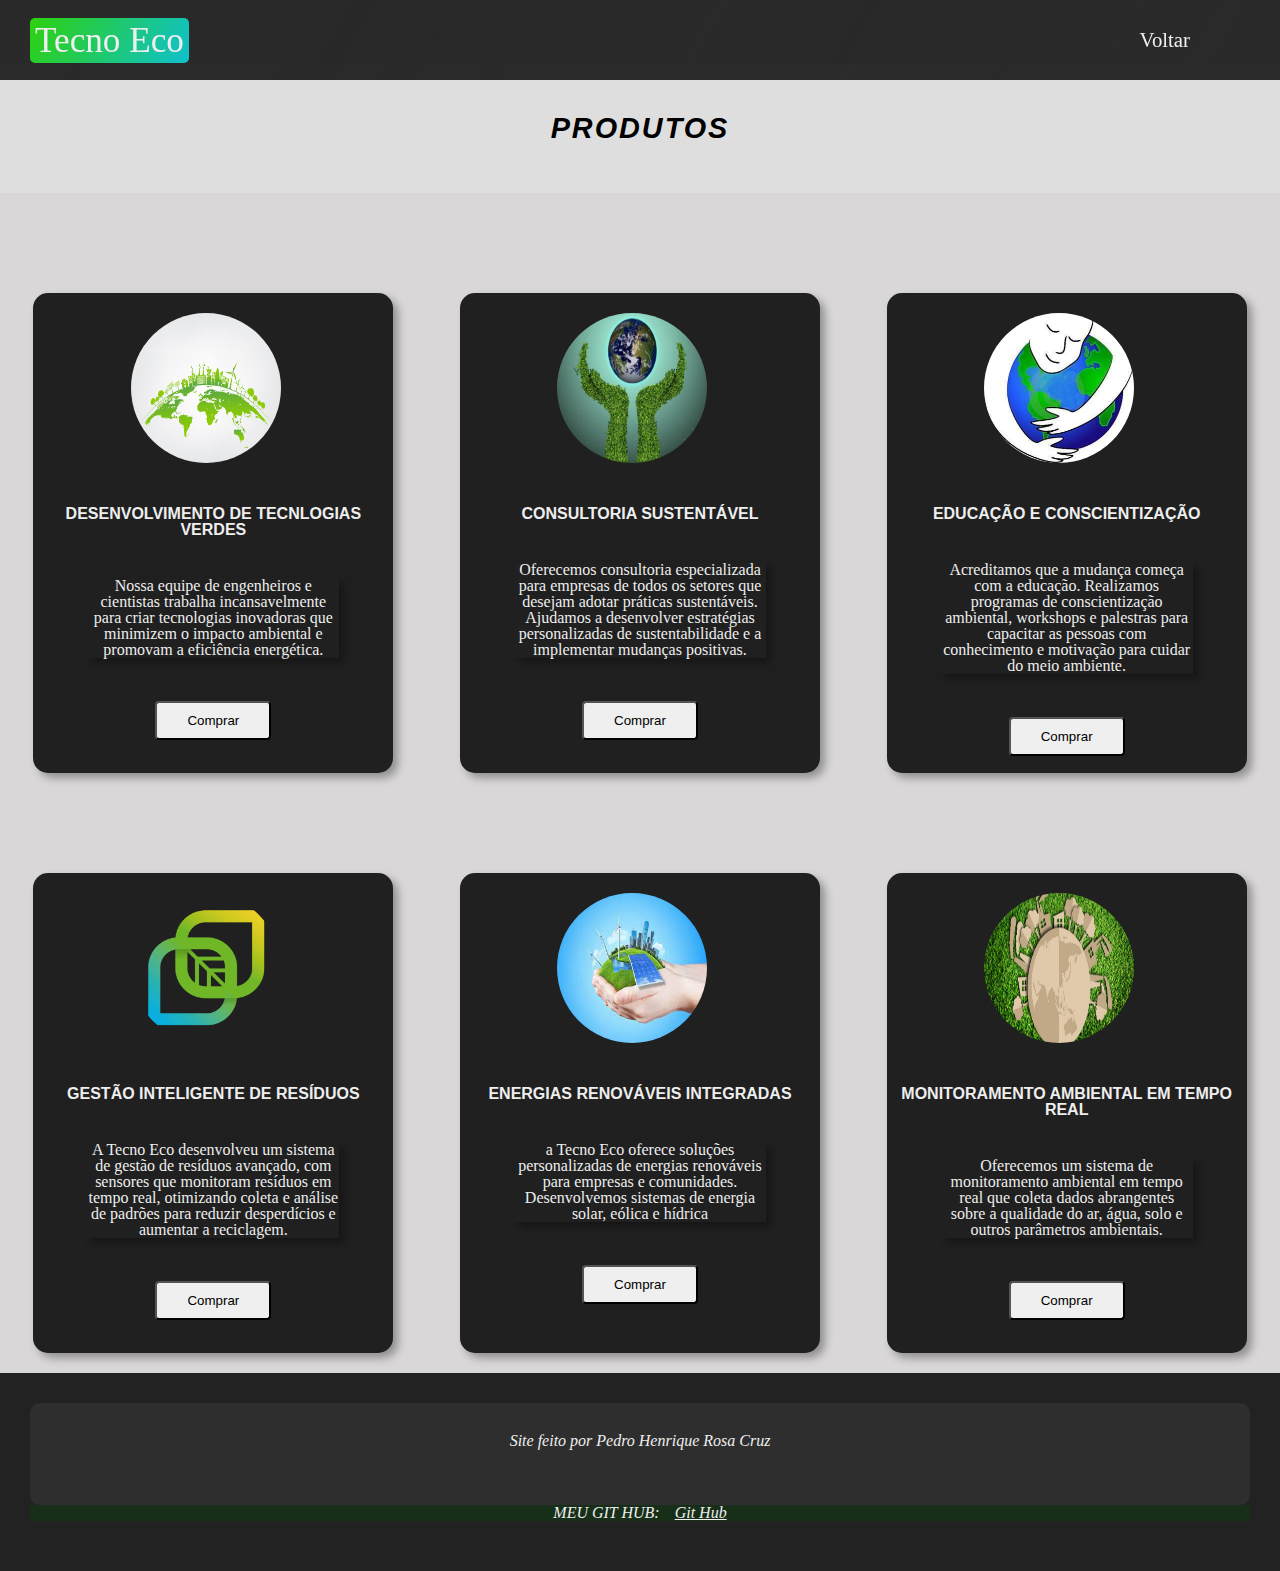
<file: servicos.html>
<!DOCTYPE html>
<html lang="pt-BR">
  <head>
    <meta charset="UTF-8" />
    <meta name="viewport" content="width=device-width, initial-scale=1.0" />
    <title>TECNO ECO</title>
    <link rel="stylesheet" href="./assets/styles/restart.css" />
    <link rel="stylesheet" href="./assets/styles/servico.css" />
    <link rel="stylesheet" href="./assets/styles/mobile-2.css" />
    <link
      rel="shortcut icon"
      href="./assets/img/icone3.jpg"
      type="image/x-icon"
    />
  </head>
  <body>
    <!-- cabeçalho -->
    <nav id="navbar">
      <div id="navbar-container">
        <h1 class="logo"><a href="#">Tecno Eco</a></h1>
        <ul id="menu">
          <li><a href="./index.html">Voltar</a></li>
        </ul>
      </div>
    </nav>
    <br />
    <br />
    <br />
    <br />

    <!-- cabeçalho produtos -->
    <header id="products">
      <div class="headline">Produtos</div>
    </header>

    <!-- produtos -->
    <div id="montar">
      <div class="container">
        <div class="imagem">
          <div class="card">
            <img
              class="card1"
              src="./assets/img/devemos-adotar-um-desenvolvimento-sustentavel-para-garantir-que-as-futuras-geracoes-tenham-suas-necessidades-supridas-5c66ed8613955.jpg"
              alt=""
            />
            <div class="texto">
              <h2 class="texto-main">Desenvolvimento de tecnlogias verdes</h2>
              <p class="descricao">
                Nossa equipe de engenheiros e cientistas trabalha
                incansavelmente para criar tecnologias inovadoras que minimizem
                o impacto ambiental e promovam a eficiência energética.
              </p>
            </div>
            <div class="botao">
              <button type="button" class="btn">Comprar</button>
            </div>
          </div>
        </div>
      </div>
      <div class="container">
        <div class="imagem">
          <div class="card">
            <img class="card1" src="./assets/img/CARD7.jpg" alt="card1" />
            <div class="texto">
              <h2 class="texto-main">Consultoria sustentável</h2>
              <p class="descricao">
                Oferecemos consultoria especializada para empresas de todos os
                setores que desejam adotar práticas sustentáveis. Ajudamos a
                desenvolver estratégias personalizadas de sustentabilidade e a
                implementar mudanças positivas.
              </p>
            </div>
            <div class="botao">
              <button type="button" class="btn">Comprar</button>
            </div>
          </div>
        </div>
      </div>
      <div class="container">
        <div class="imagem">
          <div class="card">
            <img class="card1" src="./assets/img/card3.jpg" alt="" />
            <div class="texto">
              <h2 class="texto-main">Educação e Conscientização</h2>
              <p class="descricao">
                Acreditamos que a mudança começa com a educação. Realizamos
                programas de conscientização ambiental, workshops e palestras
                para capacitar as pessoas com conhecimento e motivação para
                cuidar do meio ambiente.
              </p>
            </div>
            <div class="botao">
              <button type="button" class="btn">Comprar</button>
            </div>
          </div>
        </div>
      </div>
      <div class="container">
        <div class="imagem">
          <div class="card">
            <img class="card1" src="./assets/img/card10.png" alt="card10" />
            <div class="texto">
              <h2 class="texto-main">Gestão Inteligente de Resíduos</h2>
              <p class="descricao">
                A Tecno Eco desenvolveu um sistema de gestão de resíduos
                avançado, com sensores que monitoram resíduos em tempo real,
                otimizando coleta e análise de padrões para reduzir desperdícios
                e aumentar a reciclagem.
              </p>
            </div>
            <div class="botao">
              <button type="button" class="btn">Comprar</button>
            </div>
          </div>
        </div>
      </div>
      <div class="container">
        <div class="imagem">
          <div class="card">
            <img class="card1" src="./assets/img/card12.jpg" alt="" />
            <div class="texto">
              <h2 class="texto-main">ENERGIAS RENOVÁVEIS INTEGRADAS</h2>
              <p class="descricao">
                a Tecno Eco oferece soluções personalizadas de energias
                renováveis para empresas e comunidades. Desenvolvemos sistemas
                de energia solar, eólica e hídrica
              </p>
            </div>
            <div class="botao">
              <button type="button" class="btn">Comprar</button>
            </div>
          </div>
        </div>
      </div>
      <div class="container">
        <div class="imagem">
          <div class="card">
            <img class="card1" src="./assets/img/card13.jpg" alt="" />
            <div class="texto">
              <h2 class="texto-main">MONITORAMENTO AMBIENTAL EM TEMPO REAL</h2>
              <p class="descricao">
                Oferecemos um sistema de monitoramento ambiental em tempo real
                que coleta dados abrangentes sobre a qualidade do ar, água, solo
                e outros parâmetros ambientais.
              </p>
            </div>
            <div class="botao">
              <button type="button" class="btn">Comprar</button>
            </div>
          </div>
        </div>
      </div>
    </div>

    <!-- rodape -->
    <footer id="rodape">
      <div id="background-footer">
        <p id="dono">Site feito por Pedro Henrique Rosa Cruz</p>
        <br />
      </div>
      <div id="redes">
        <h4>MEU GIT HUB:</h4>
        <ul>
          <li><a href="https://github.com/devpedrorosa">Git Hub</a></li>
        </ul>
      </div>
    </footer>
  </body>
</html>
</file>
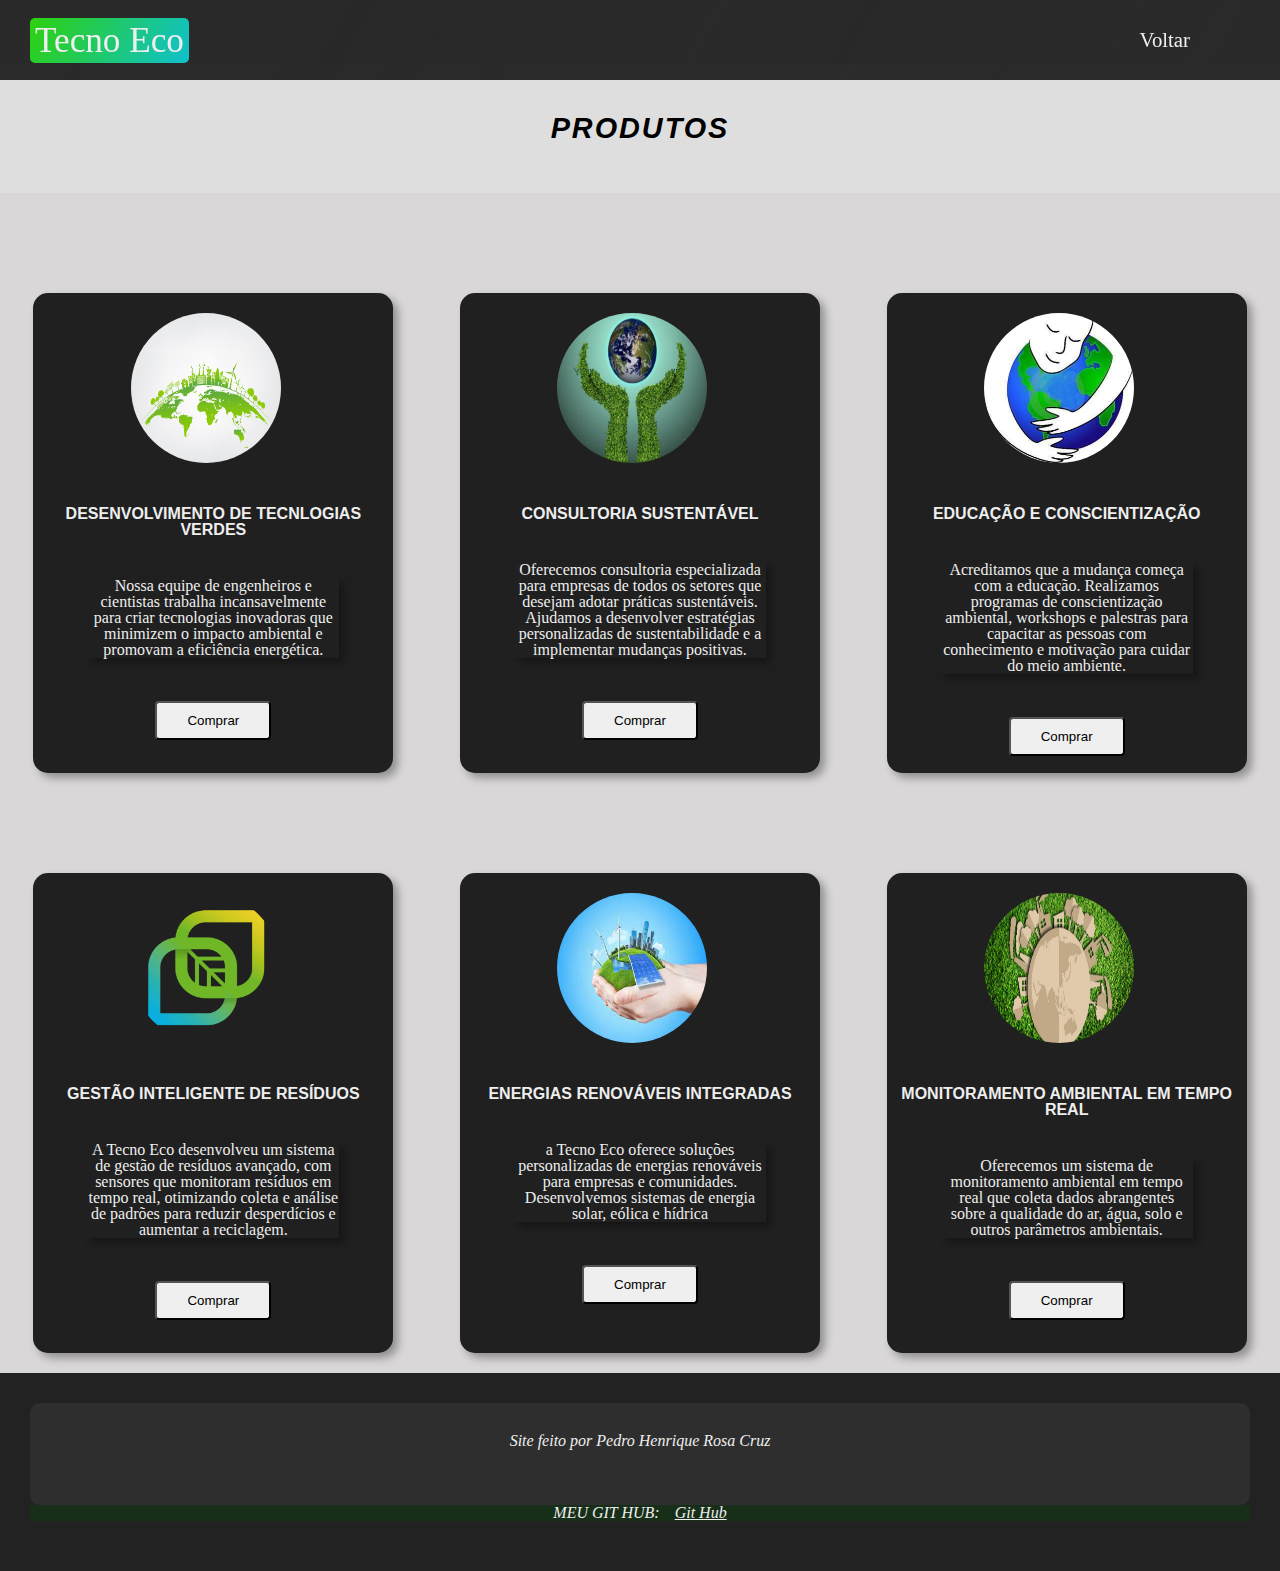
<file: pages/servicos.html>
<!DOCTYPE html>
<html lang="pt-BR">
  <head>
    <meta charset="UTF-8" />
    <meta name="viewport" content="width=device-width, initial-scale=1.0" />
    <title>TECNO ECO</title>
    <link rel="stylesheet" href="/assets/styles/restart.css" />
    <link rel="stylesheet" href="/assets/styles/servico.css" />
    <link
      rel="shortcut icon"
      href="/assets/img/icone3.jpg"
      type="image/x-icon"
    />
  </head>
  <body>
    <!-- cabeçalho -->
    <nav id="navbar">
      <div id="navbar-container">
        <h1 class="logo"><a href="#">Tecno Eco</a></h1>
        <ul id="menu">
          <li><a href="/pages/index.html">Voltar</a></li>
        </ul>
      </div>
    </nav>
    <br />
    <br />
    <br />
    <br />

    <!-- cabeçalho produtos -->
    <header id="products">
      <div class="headline">Produtos</div>
    </header>

    <!-- produtos -->
    <div id="montar">
      <div class="container">
        <div class="imagem">
          <div class="card">
            <img
              class="card1"
              src="/assets/img/devemos-adotar-um-desenvolvimento-sustentavel-para-garantir-que-as-futuras-geracoes-tenham-suas-necessidades-supridas-5c66ed8613955.jpg"
              alt=""
            />
            <div class="texto">
              <h2 class="texto-main">Desenvolvimento de tecnlogias verdes</h2>
              <p class="descricao">
                Nossa equipe de engenheiros e cientistas trabalha
                incansavelmente para criar tecnologias inovadoras que minimizem
                o impacto ambiental e promovam a eficiência energética.
              </p>
            </div>
            <div class="botao">
              <button type="button" class="btn">Comprar</button>
            </div>
          </div>
        </div>
      </div>
      <div class="container">
        <div class="imagem">
          <div class="card">
            <img class="card1" src="/assets/img/CARD7.jpg" alt="card1" />
            <div class="texto">
              <h2 class="texto-main">Consultoria sustentável</h2>
              <p class="descricao">
                Oferecemos consultoria especializada para empresas de todos os
                setores que desejam adotar práticas sustentáveis. Ajudamos a
                desenvolver estratégias personalizadas de sustentabilidade e a
                implementar mudanças positivas.
              </p>
            </div>
            <div class="botao">
              <button type="button" class="btn">Comprar</button>
            </div>
          </div>
        </div>
      </div>
      <div class="container">
        <div class="imagem">
          <div class="card">
            <img class="card1" src="/assets/img/card3.jpg" alt="" />
            <div class="texto">
              <h2 class="texto-main">Educação e Conscientização</h2>
              <p class="descricao">
                Acreditamos que a mudança começa com a educação. Realizamos
                programas de conscientização ambiental, workshops e palestras
                para capacitar as pessoas com conhecimento e motivação para
                cuidar do meio ambiente.
              </p>
            </div>
            <div class="botao">
              <button type="button" class="btn">Comprar</button>
            </div>
          </div>
        </div>
      </div>
      <div class="container">
        <div class="imagem">
          <div class="card">
            <img class="card1" src="/assets/img/card10.png" alt="card10" />
            <div class="texto">
              <h2 class="texto-main">Gestão Inteligente de Resíduos</h2>
              <p class="descricao">
                A Tecno Eco desenvolveu um sistema de gestão de resíduos
                avançado, com sensores que monitoram resíduos em tempo real,
                otimizando coleta e análise de padrões para reduzir desperdícios
                e aumentar a reciclagem.
              </p>
            </div>
            <div class="botao">
              <button type="button" class="btn">Comprar</button>
            </div>
          </div>
        </div>
      </div>
      <div class="container">
        <div class="imagem">
          <div class="card">
            <img class="card1" src="/assets/img/card12.jpg" alt="" />
            <div class="texto">
              <h2 class="texto-main">ENERGIAS RENOVÁVEIS INTEGRADAS</h2>
              <p class="descricao">
                a Tecno Eco oferece soluções personalizadas de energias
                renováveis para empresas e comunidades. Desenvolvemos sistemas
                de energia solar, eólica e hídrica
              </p>
            </div>
            <div class="botao">
              <button type="button" class="btn">Comprar</button>
            </div>
          </div>
        </div>
      </div>
      <div class="container">
        <div class="imagem">
          <div class="card">
            <img class="card1" src="/assets/img/card13.jpg" alt="" />
            <div class="texto">
              <h2 class="texto-main">MONITORAMENTO AMBIENTAL EM TEMPO REAL</h2>
              <p class="descricao">
                Oferecemos um sistema de monitoramento ambiental em tempo real
                que coleta dados abrangentes sobre a qualidade do ar, água, solo
                e outros parâmetros ambientais.
              </p>
            </div>
            <div class="botao">
              <button type="button" class="btn">Comprar</button>
            </div>
          </div>
        </div>
      </div>
    </div>

    <!-- rodape -->
    <footer id="rodape">
      <div id="background-footer">
        <p id="dono">Site feito por Pedro Henrique Rosa Cruz</p>
        <br />
      </div>
      <div id="redes">
        <h4>MEU GIT HUB:</h4>
        <ul>
          <li><a href="https://github.com/devpedrorosa">Git Hub</a></li>
        </ul>
      </div>
    </footer>
  </body>
</html>
</file>
<file: assets/styles/restart.css>
html,
body,
div,
span,
applet,
object,
iframe,
h1,
h2,
h3,
h4,
h5,
h6,
p,
blockquote,
pre,
a,
abbr,
acronym,
address,
big,
cite,
code,
del,
dfn,
em,
img,
ins,
kbd,
q,
s,
samp,
small,
strike,
strong,
sub,
sup,
tt,
var,
b,
u,
i,
center,
dl,
dt,
dd,
ol,
ul,
li,
fieldset,
form,
label,
legend,
table,
caption,
tbody,
tfoot,
thead,
tr,
th,
td,
article,
aside,
canvas,
details,
embed,
figure,
figcaption,
footer,
header,
hgroup,
menu,
nav,
output,
ruby,
section,
summary,
time,
mark,
audio,
video {
  margin: 0;
  padding: 0;
  border: 0;
  font-size: 100%;
  font: inherit;
  vertical-align: baseline;
}
/* HTML5 display-role reset for older browsers */
article,
aside,
details,
figcaption,
figure,
footer,
header,
hgroup,
menu,
nav,
section {
  display: block;
}
body {
  line-height: 1;
}
ol,
ul {
  list-style: none;
}
blockquote,
q {
  quotes: none;
}
blockquote:before,
blockquote:after,
q:before,
q:after {
  content: '';
  content: none;
}
table {
  border-collapse: collapse;
  border-spacing: 0;
}
</file>
<file: assets/styles/servico.css>
@import url('https://fonts.googleapis.com/css2?family=Roboto:ital,wght@0,300;1,500&display=swap');

* {
  font-family: 'Roboto', sans-serif;
}

html {
  scroll-behavior: smooth;
  scroll-padding-top: 90px;
}

/* cabeçalho fundo dele */
#navbar {
  background: linear-gradient(120deg, #0f0f0fde, #000000ce);
  color: #eee;
  width: 100%;
  padding: 10px;
  height: 60px;
  position: fixed;
}

/* cabeçalho dentro dele */
#navbar-container {
  display: flex;
  justify-content: space-between;
  justify-items: center;
  align-items: center;
}

/* animar */
@keyframes efeito {
  0% {
    background-position-x: 0%;
  }
  100% {
    background-position: 400%;
  }
}

/* cabeçalho logo */
.logo {
  font-size: 2.2rem;
  background: linear-gradient(120deg, #2eee07d8, #0adae9da);
  animation: efeito 10s linear alternate;
  padding: 5px;
  border-radius: 5px;
  margin-left: 20px;
}

.logo a {
  text-decoration: none;
  color: #eee;
}

/* cabeçalho menu */
#menu {
  display: flex;
  padding: 20px;
  gap: 25px;
  margin-right: 30px;
}

#menu a {
  color: #eee;
  text-decoration: none;
  font-size: 1.3rem;
  margin: 50px;
}

#menu a:hover {
  background: #eee;
  color: black;
  padding: 10px;
  border-radius: 5px;
  transition: 1.2s;
  cursor: pointer;
}

body {
  background: #bcbaba92;
}

#products {
  display: flex;
  flex-direction: column;
  justify-content: center;
  align-items: center;
  background: rgba(230, 230, 230, 0.504);
}

.headline {
  margin-top: 40px;
  margin-bottom: 40px;
  font-size: 1.8rem;
  text-transform: uppercase;
  font-weight: bold;
  font-family: sans-serif;
  font-style: oblique;
  letter-spacing: 2px;
  background-color: rgba(124, 255, 76, 0);
  padding: 10px;
  border-radius: 8px;
}

#montar {
  display: grid;
  grid-template-columns: repeat(3, 1fr);
}

.container {
  display: flex;
  justify-content: center;
}

.card {
  width: 360px;
  height: 480px;
  background-color: #202020;
  border-radius: 15px;
  justify-content: center;
  margin-top: 100px;
  box-shadow: 5px 5px 8px rgba(0, 0, 0, 0.336);
}

.card img {
  justify-content: center;
  margin-left: 27%;
}

.card1 {
  width: 150px;
  height: 150px;
  border-radius: 50%;
  align-items: center;
  justify-content: center;
  margin-top: 20px;
  margin-bottom: 20px;
}

.texto {
  margin-top: 20px;
}

.texto-main {
  text-align: center;
  color: #eee;
  margin-bottom: 40px;
  font-family: sans-serif;
  font-weight: bold;
  text-transform: uppercase;
}

.descricao {
  color: #eee;
  box-shadow: 5px 5px 8px rgba(0, 0, 0, 0.336);
  width: 70%;
  margin: 0px auto;
  margin-bottom: 25px;
  text-align: center;
  box-sizing: border-box;
}

.btn {
  padding: 10px 30px;
  font-family: Verdana, Geneva, Tahoma, sans-serif;
  border-radius: 4px;
  cursor: pointer;
}

.botao {
  display: flex;
  justify-content: center;
  margin-top: 12%;
}

.btn:hover {
  cursor: pointer;
  background-color: #111;
  color: whitesmoke;
  transition: 0.6s;
}

/* rodape */
#rodape {
  margin-top: 20px;
  background: #222;
  color: #eee;
  padding: 30px;
  text-align: center;
  font-weight: bold;
  font-weight: lighter;
  font-style: italic;
  position: relative;
}

#dono {
  border-radius: 6px;
  margin-bottom: 10px;
  padding: 10px;
}

#background-footer {
  background: #e0e0e011;
  border-radius: 10px;
  padding: 20px;
}

#redes {
  display: flex;
  text-align: center;
  justify-content: center;
  gap: 15px;
  background-color: #0152054c;
  margin-bottom: 20px;
}

#redes a {
  color: #eee;
}

#redes a:hover {
  cursor: pointer;
  background-color: #f1f4f1;
  color: green;
  transition: 0.4s;
  border-radius: 3px;
}
</file>
<file: assets/styles/mobile-2.css>
@media (max-width: 768px) {
  #navbar {
    height: 60px;
  }
  #navbar-container {
    height: 30px;
    width: auto;
  }
  .logo {
    margin: auto;
    height: 36px;
    width: 90%;
  }
  #menu {
    margin: auto;
    width: 100%;
    margin-left: 20px;
  }
  #products {
    margin-top: 10px;
    padding: 40px;
  }
  .headline {
    margin-bottom: 10px;
  }
  #montar {
    margin-bottom: 20px;
    display: flex;
    flex-direction: column;
  }
}

/* finalizado */
</file>
